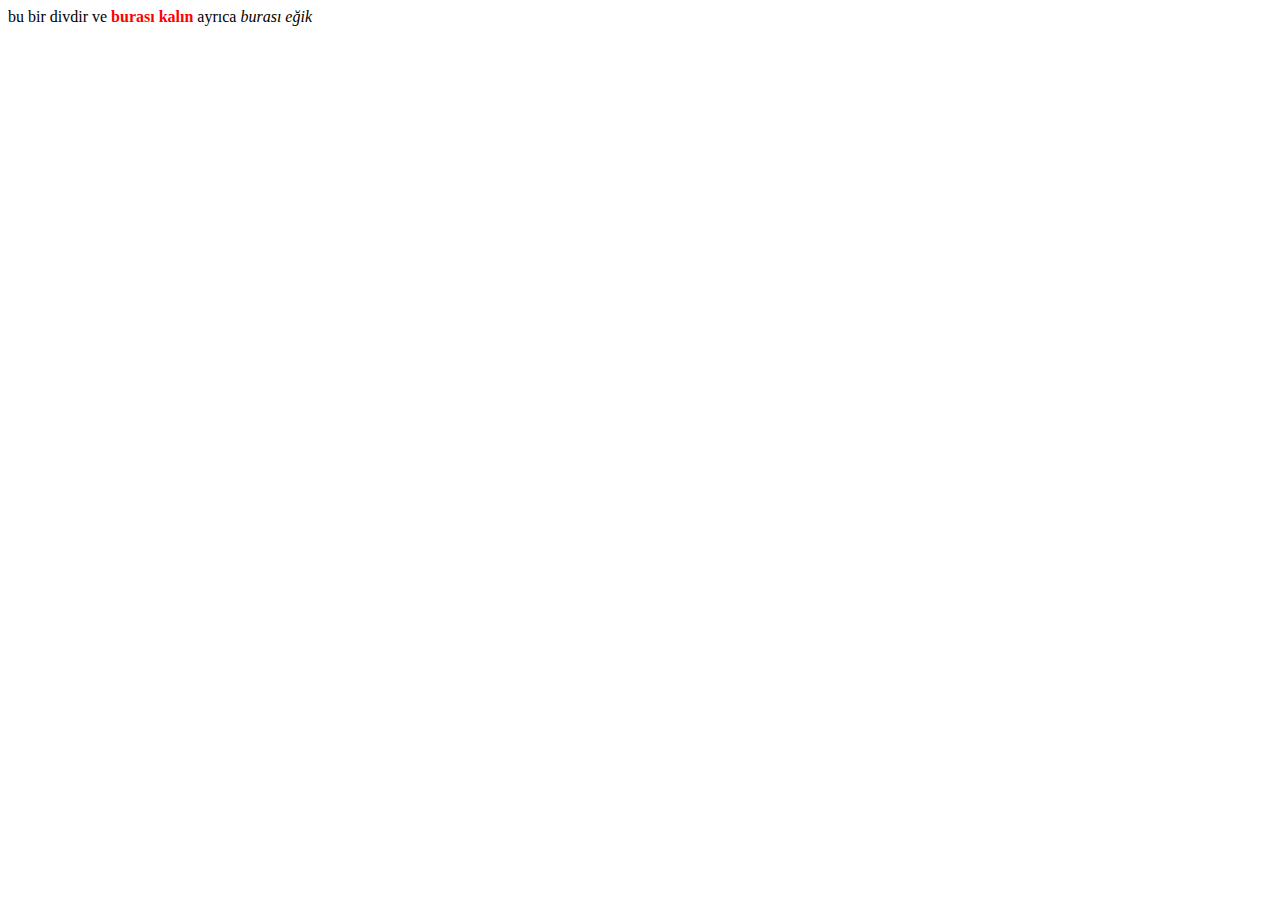
<file: bolum_10/index.html>
<!DOCTYPE html>
<html lang="en">
    <head>
        <meta charset="utf8">
        <meta name="vieewport" contet="width=device-width, initial-scale=1.0">
<title>Document</title>
<link rel="stylesheet" href="style.css">
</head>
    <body>

<div>
    bu bir divdir ve <b>burası kalın</b> ayrıca <em>burası eğik</em>
</div>

        
    </body>
    </html>
</file>
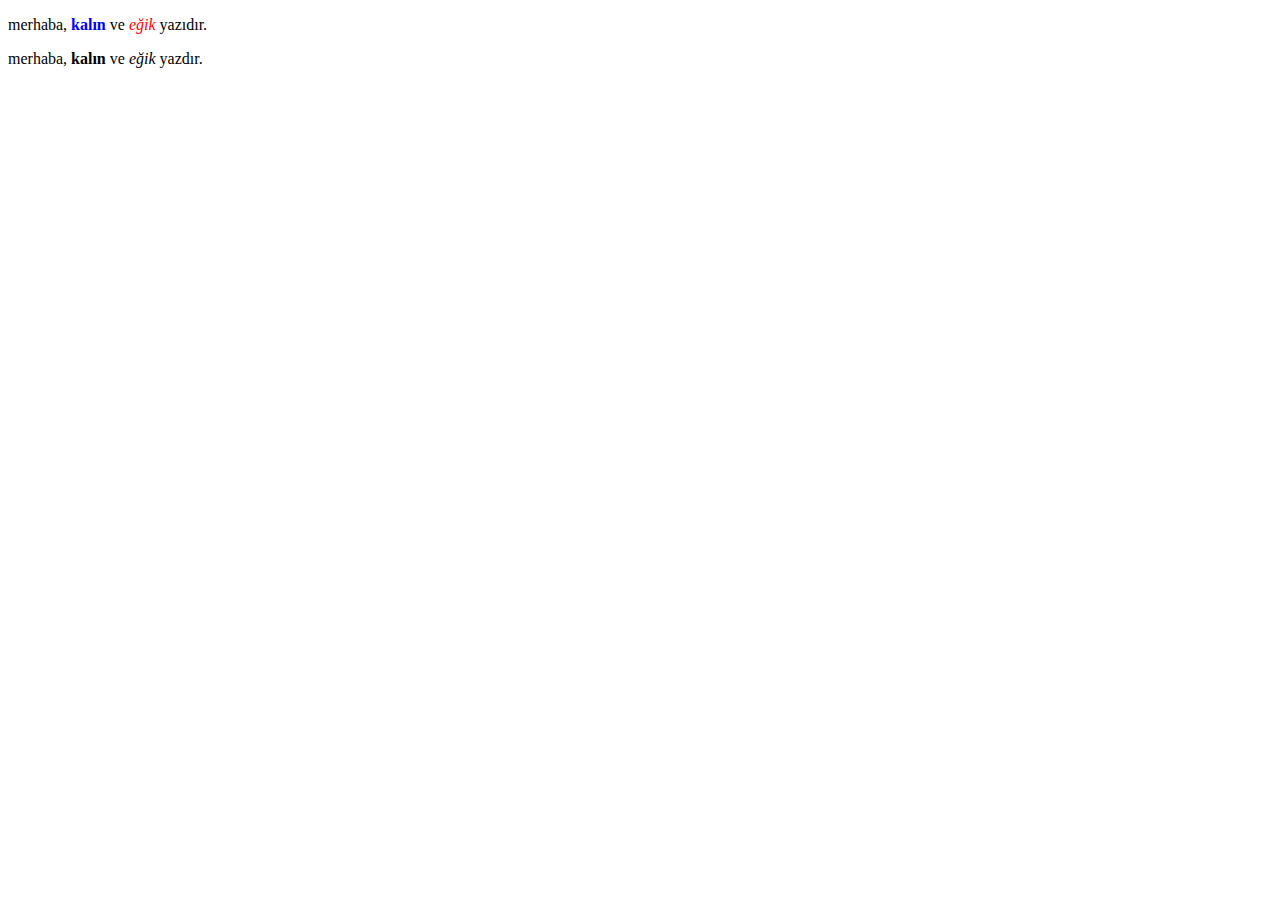
<file: bolum_11/index.html>
<!DOCTYPE html>
<html lang="en">
    <head>
        <meta charset="utf8">
        <meta name="vieewport" contet="width=device-width, initial-scale=1.0">
<title>Document</title>
<link rel="stylesheet" href="style.css">
</head>
    <body>

        <p>
            merhaba, <b>kalın</b> ve <em>eğik</em> yazıdır.
        </p>
        
        <p>
            merhaba, <span><b>kalın</b></span> ve <span><em>eğik</em></span> yazdır.
        </p>



    </body>
    </html>
</file>
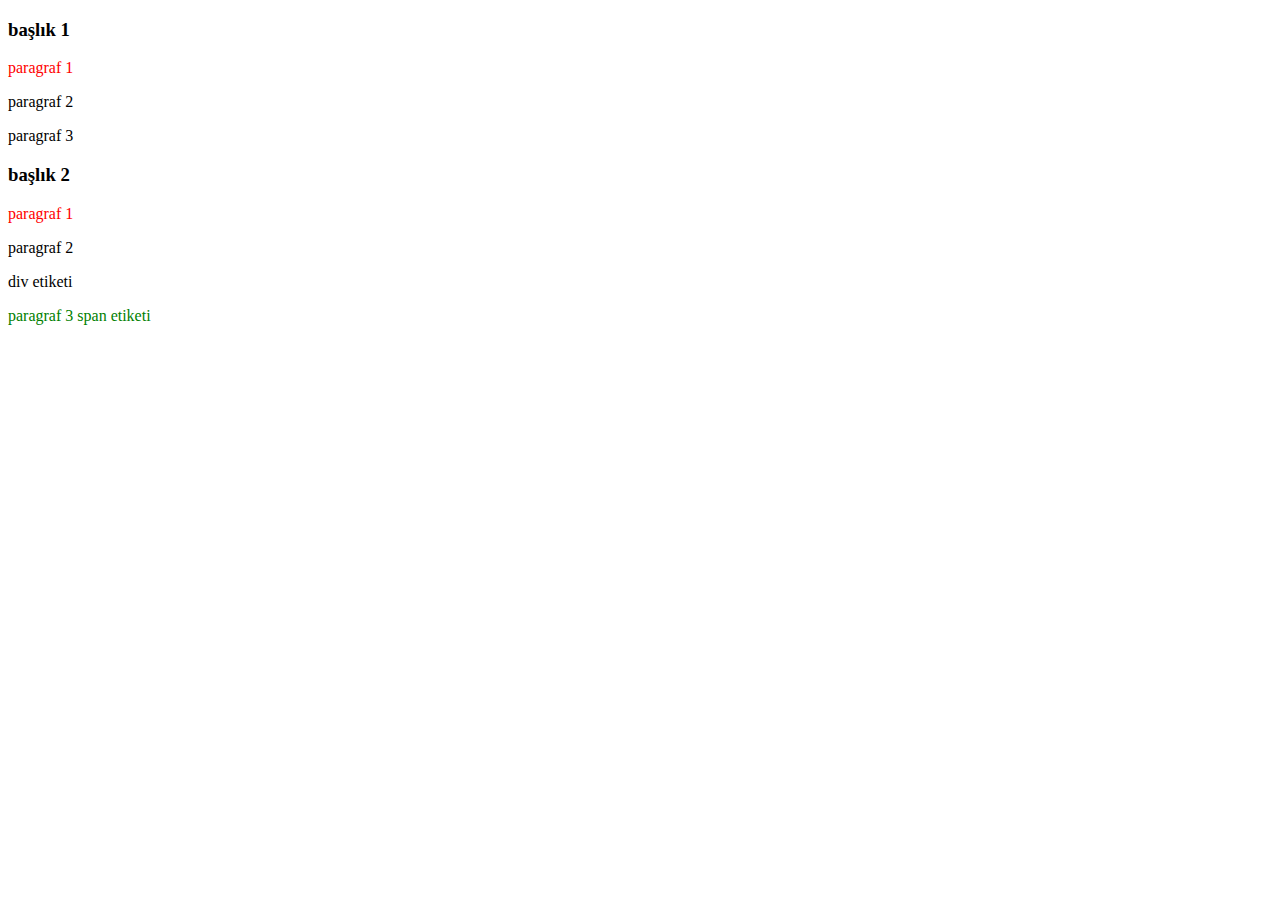
<file: bolum_12/index.html>
<!DOCTYPE html>
<html lang="en">
    <head>
        <meta charset="utf8">
        <meta name="vieewport" contet="width=device-width, initial-scale=1.0">
<title>Document</title>
<link rel="stylesheet" href="style.css">
</head>
    <body>

        <h3> başlık 1</h3>
        
        <p>
            paragraf 1
        </p>
        <p>
            paragraf 2
        </p>
        <p>
            paragraf 3
        </p>
        
        <h3> başlık 2 </h3>
        
        <p>
            paragraf 1
        </p>
        <p>
            paragraf 2
        </p>

      <div>
        div etiketi
      </div>

        <p>
            paragraf 3 <span>span etiketi</span>
        </p>
     
     
    </body>
    </html>
</file>
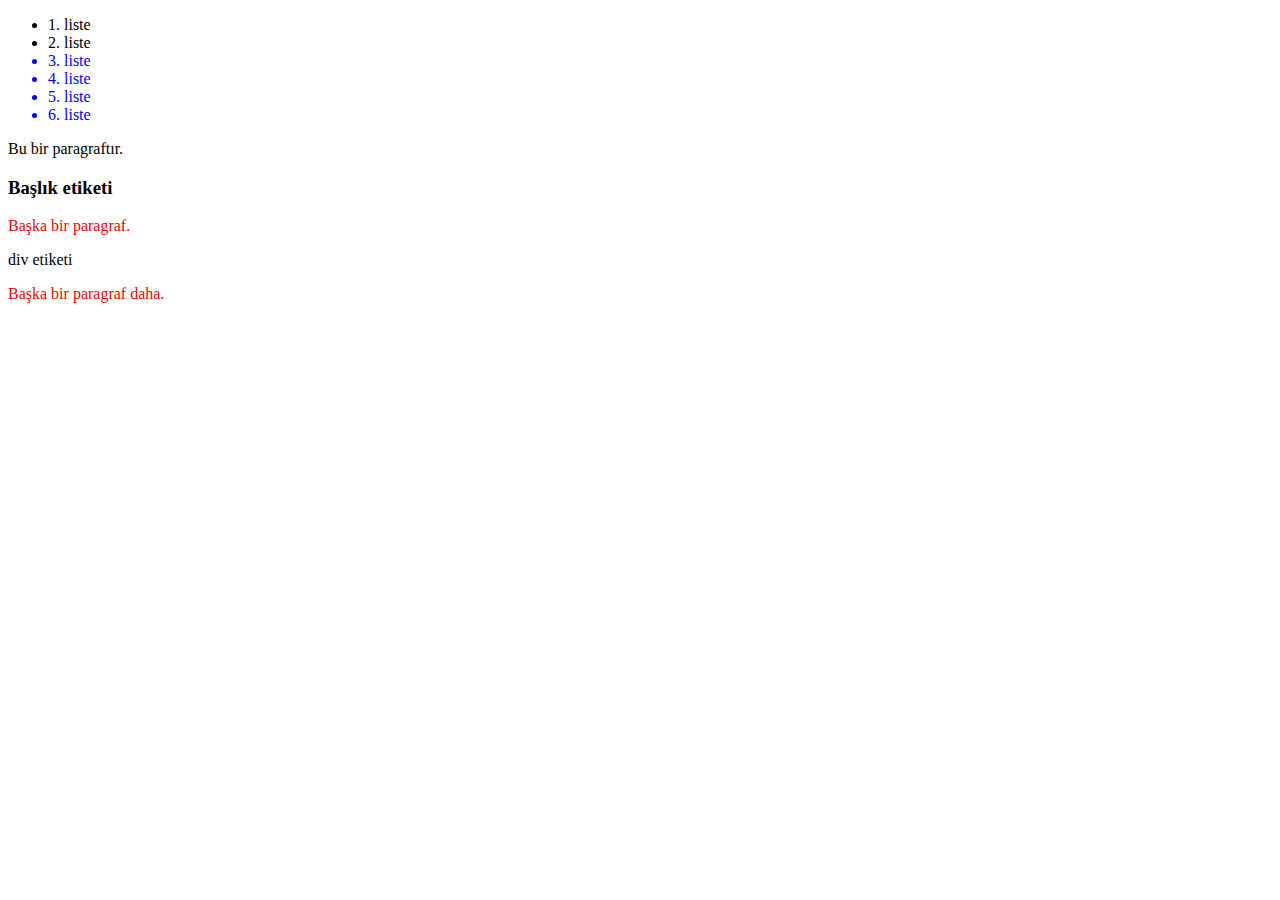
<file: bolum_13/index.html>
<!DOCTYPE html>
<html lang="en">
    <head>
        <meta charset="utf8">
        <meta name="vieewport" contet="width=device-width, initial-scale=1.0">
<title>Document</title>
<link rel="stylesheet" href="style.css">
</head>
    <body>

        <ul>
            <li>1. liste</li>
            <li class="list2">2. liste</li>
            <li>3. liste</li>
            <li>4. liste</li>
            <li>5. liste</li>
            <li>6. liste</li>
</ul>

<p>
    Bu bir paragraftır.
</p>

<h3>Başlık etiketi</h3>

<p>
    Başka bir paragraf.
</p>

<div>
    div etiketi
</div>

<p>
    Başka bir paragraf daha.
</p>

        
    </body>
    </html>
</file>
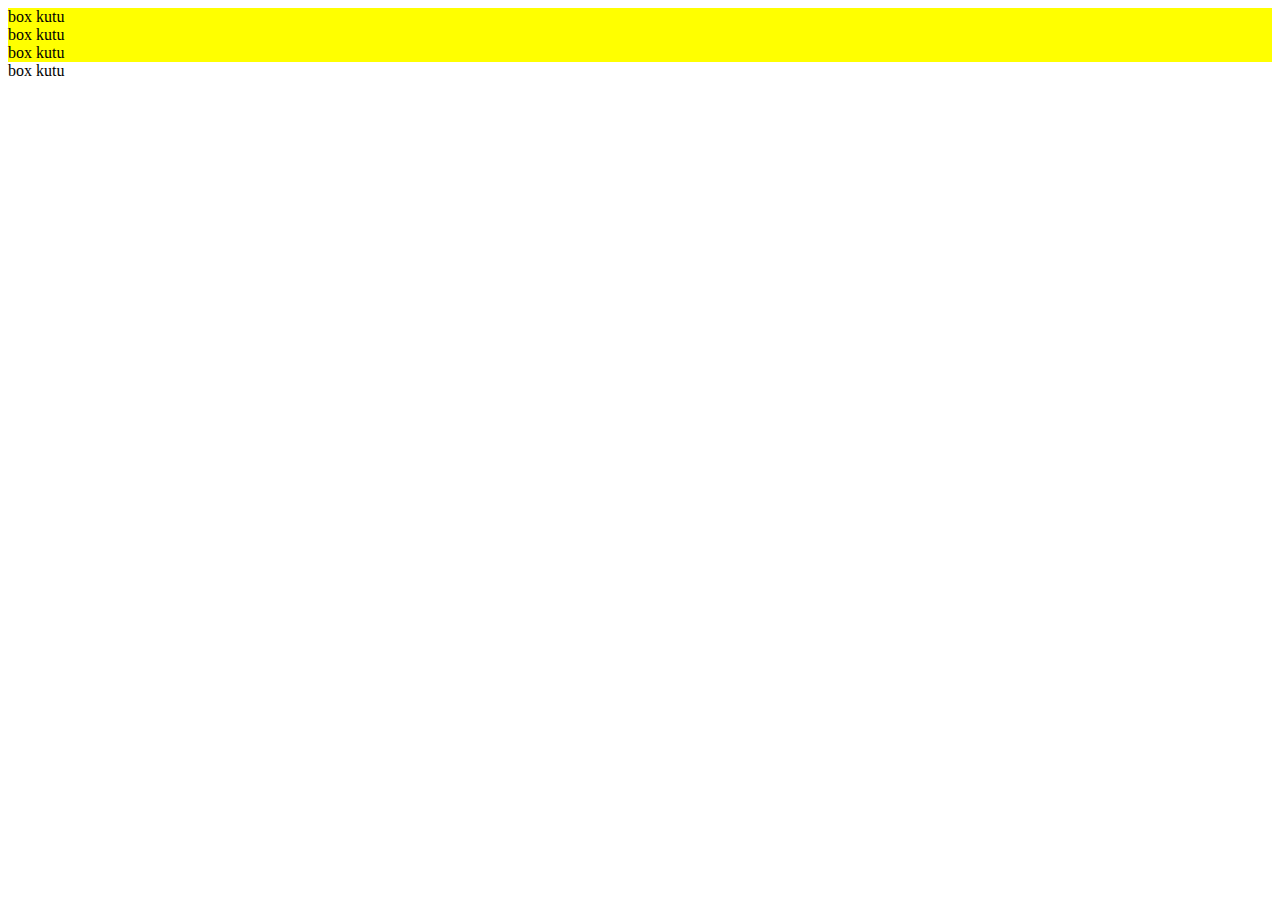
<file: bolum_17/index.html>
<!DOCTYPE html>
<html lang="en">
    <head>
        <meta charset="utf8">
        <meta name="vieewport" contet="width=device-width, initial-scale=1.0">
<title>Document</title>
<link rel="stylesheet" href="style.css">
</head>
    <body>

        <div class="box">box kutu</div>
        <div class="box-small">box kutu</div>
        <div class="box-content">box kutu</div>
        <div class="content-box">box kutu</div>

        
    </body>
    </html>
</file>
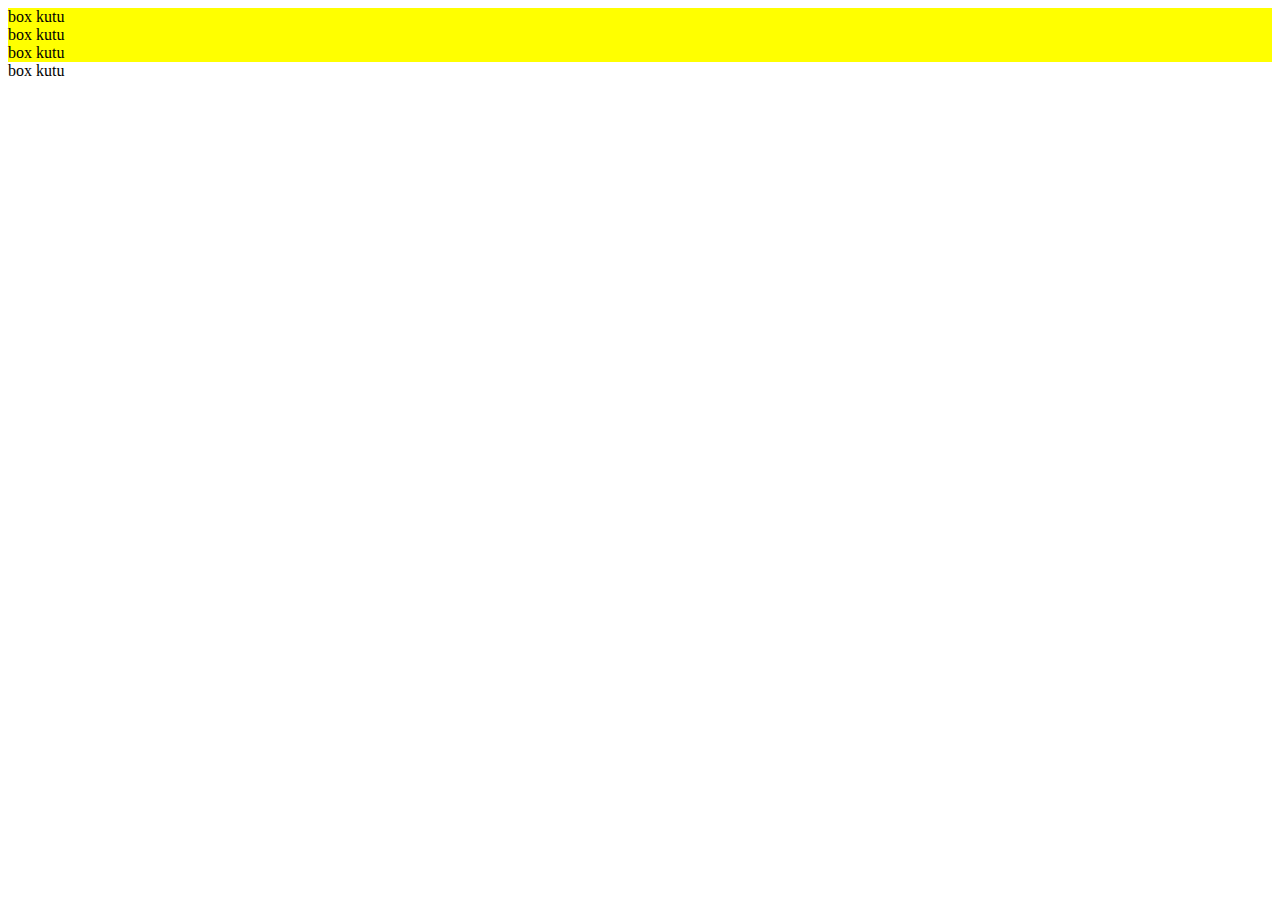
<file: bolum_18/index.html>
<!DOCTYPE html>
<html lang="en">
    <head>
        <meta charset="utf8">
        <meta name="vieewport" contet="width=device-width, initial-scale=1.0">
<title>Document</title>
<link rel="stylesheet" href="style.css">
</head>
    <body>
        <div class="box">box kutu</div>
        <div class="box-small">box kutu</div>
        <div class="boxcontent">box kutu</div>
        <div class="content-box">box kutu</div>

        
    </body>
    </html>
</file>
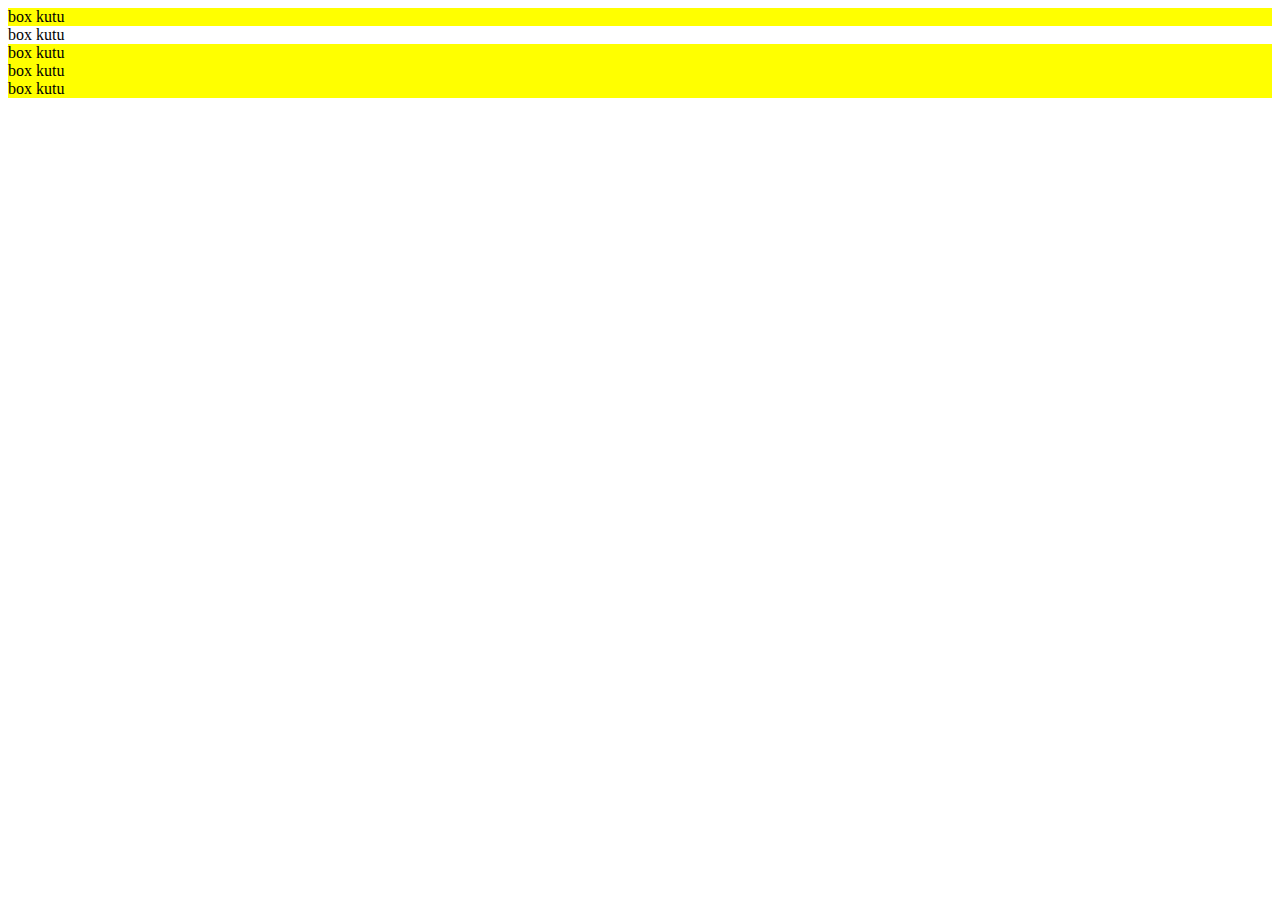
<file: bolum_19/index.html>
<!DOCTYPE html>
<html lang="en">
    <head>
        <meta charset="utf8">
        <meta name="vieewport" contet="width=device-width, initial-scale=1.0">
<title>Document</title>
<link rel="stylesheet" href="style.css">
</head>
    <body>

        <div class="big-box">box kutu</div>
        <div class="kutu">box kutu</div>
        <div class="big_box">box kutu</div>
        <div class="bigbox">box kutu</div>
        <div class="box">box kutu</div>

        
    </body>
    </html>
</file>
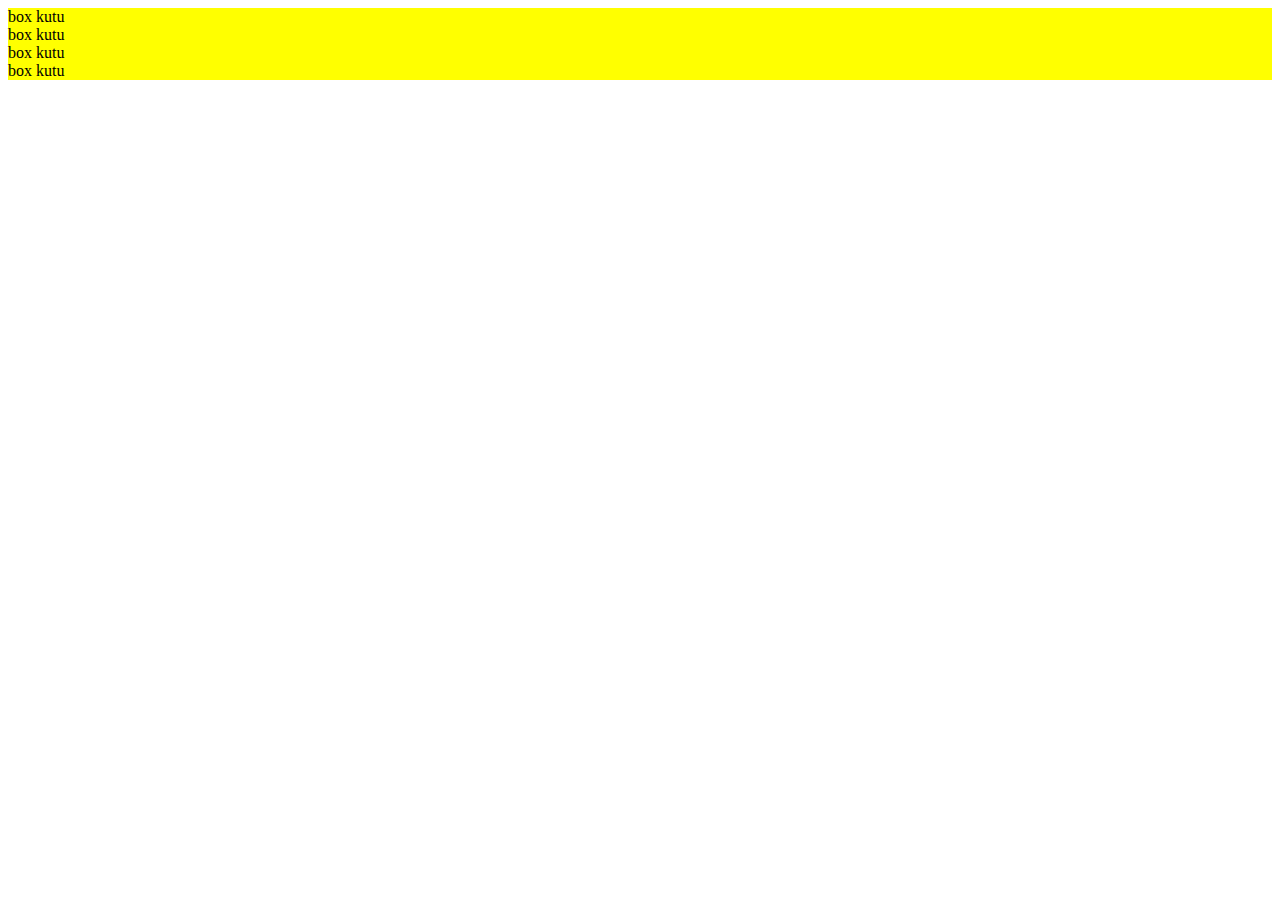
<file: bolum_20/index.html>
<!DOCTYPE html>
<html lang="en">
    <head>
        <meta charset="utf8">
        <meta name="vieewport" contet="width=device-width, initial-scale=1.0">
<title>Document</title>
<link rel="stylesheet" href="style.css">
</head>
    <body>
        <div class="top-title">box kutu</div>
        <div class="top-title-box">box kutu</div>
        <div class="toptitlebox">box kutu</div>
        <div class="top_title_box">box kutu</div>
        
    </body>
    </html>
</file>
<file: bolum_10/style.css>
div b {
    color: red;
}
</file>
<file: bolum_11/style.css>
p > b {
    color:blue;
}
p > em {
    color:red;
}
</file>
<file: bolum_12/style.css>
h3 + p {
    color:red;
}
div + p {
    color:green;
}
div + p span {

    color:green;
}
</file>
<file: bolum_13/style.css>
h3 ~ p {
    color:red;

}
ul li.list2 ~ li {
    color:blue;
}
</file>
<file: bolum_17/style.css>
div[class|="box"] {
    background-color: yellow;
}
</file>
<file: bolum_18/style.css>
div[class^="box"]{
    background-color: yellow;
}
</file>
<file: bolum_19/style.css>
div[class$="box"] {
    background-color: yellow;
}
</file>
<file: bolum_20/style.css>
div[class*="title"] {
    background-color: yellow;
}
</file>
